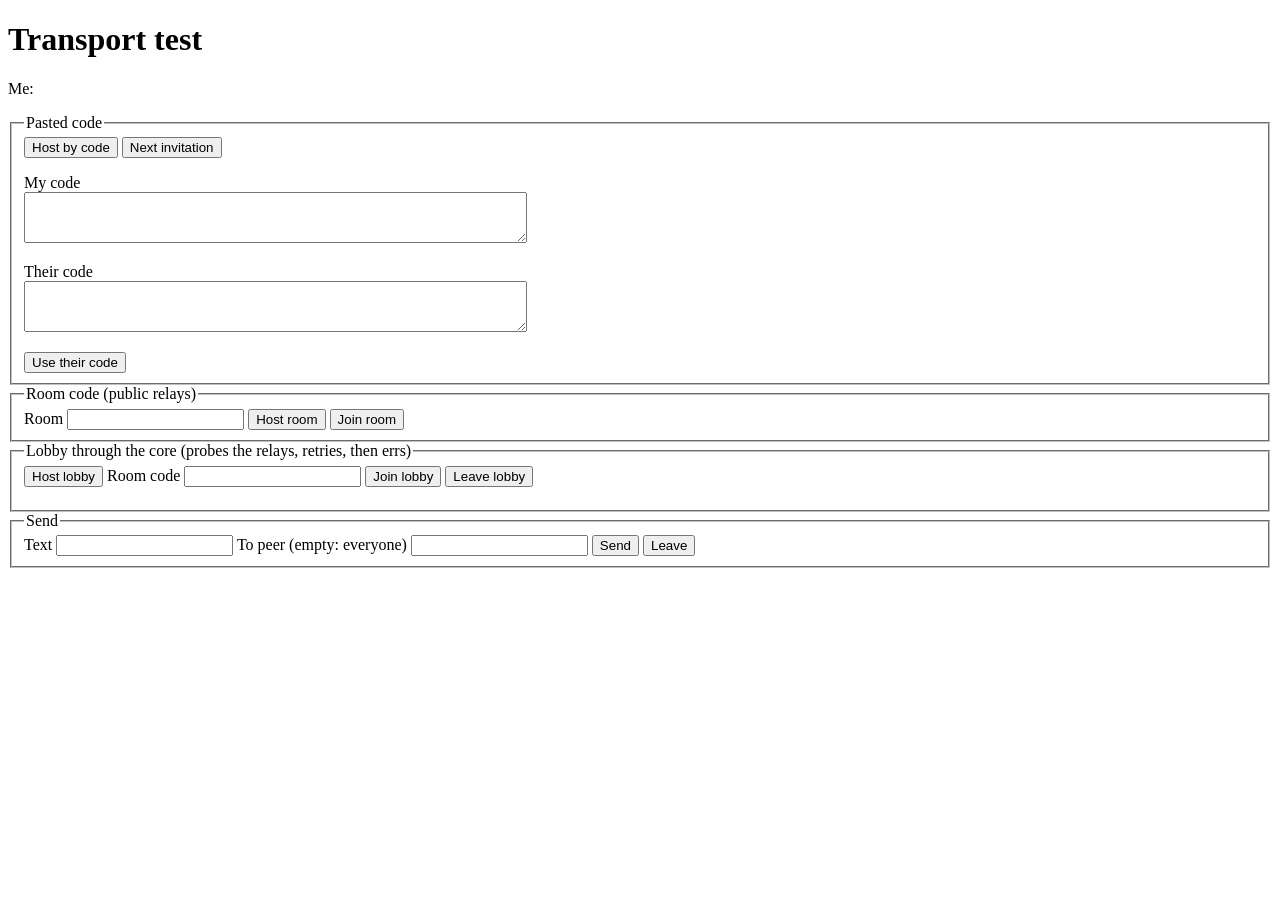
<file: nettest.html>
<!doctype html>
<html lang="en">
<head>
  <meta charset="utf-8">
  <meta name="viewport" content="width=device-width, initial-scale=1">
  <!-- The transport test page (copied from Crabble, Honey Hole, Ape Race and Mandible). Not linked from the game.
       The policy is index.html's, with connect-src adding the pinned Nostr
       relays from web/online-config.js (BUILDER-SPEC.md, D4 change). -->
  <meta http-equiv="Content-Security-Policy" content="default-src 'self'; script-src 'self' 'wasm-unsafe-eval'; connect-src 'self' wss://nos.lol wss://relay.ditto.pub wss://purplerelay.com wss://nostr.data.haus wss://relay.primal.net; style-src 'self'; img-src 'self' data:; object-src 'none'; base-uri 'none'; form-action 'none'">
  <title>Transport test</title>
</head>
<body data-ready="false">
  <main>
    <h1>Transport test</h1>
    <p>Me: <code id="me"></code></p>
    <fieldset>
      <legend>Pasted code</legend>
      <button id="host-code" type="button">Host by code</button>
      <button id="invite" type="button">Next invitation</button>
      <p><label>My code<br><textarea id="my-code" rows="3" cols="60" readonly></textarea></label></p>
      <p><label>Their code<br><textarea id="their-code" rows="3" cols="60"></textarea></label></p>
      <button id="use-code" type="button">Use their code</button>
    </fieldset>
    <fieldset>
      <legend>Room code (public relays)</legend>
      <label>Room <input id="room"></label>
      <button id="host-room" type="button">Host room</button>
      <button id="join-room" type="button">Join room</button>
    </fieldset>
    <fieldset>
      <legend>Lobby through the core (probes the relays, retries, then errs)</legend>
      <button id="host-lobby" type="button">Host lobby</button>
      <label>Room code <input id="lobby-code"></label>
      <button id="join-lobby" type="button">Join lobby</button>
      <button id="leave-lobby" type="button">Leave lobby</button>
      <pre id="view"></pre>
    </fieldset>
    <fieldset>
      <legend>Send</legend>
      <label>Text <input id="text"></label>
      <label>To peer (empty: everyone) <input id="to"></label>
      <button id="send" type="button">Send</button>
      <button id="leave" type="button">Leave</button>
    </fieldset>
    <p id="status" role="status"></p>
    <ol id="log"></ol>
  </main>
  <script type="module" src="nettest.js?v=1c0fff8a061c"></script>
</body>
</html>
</file>
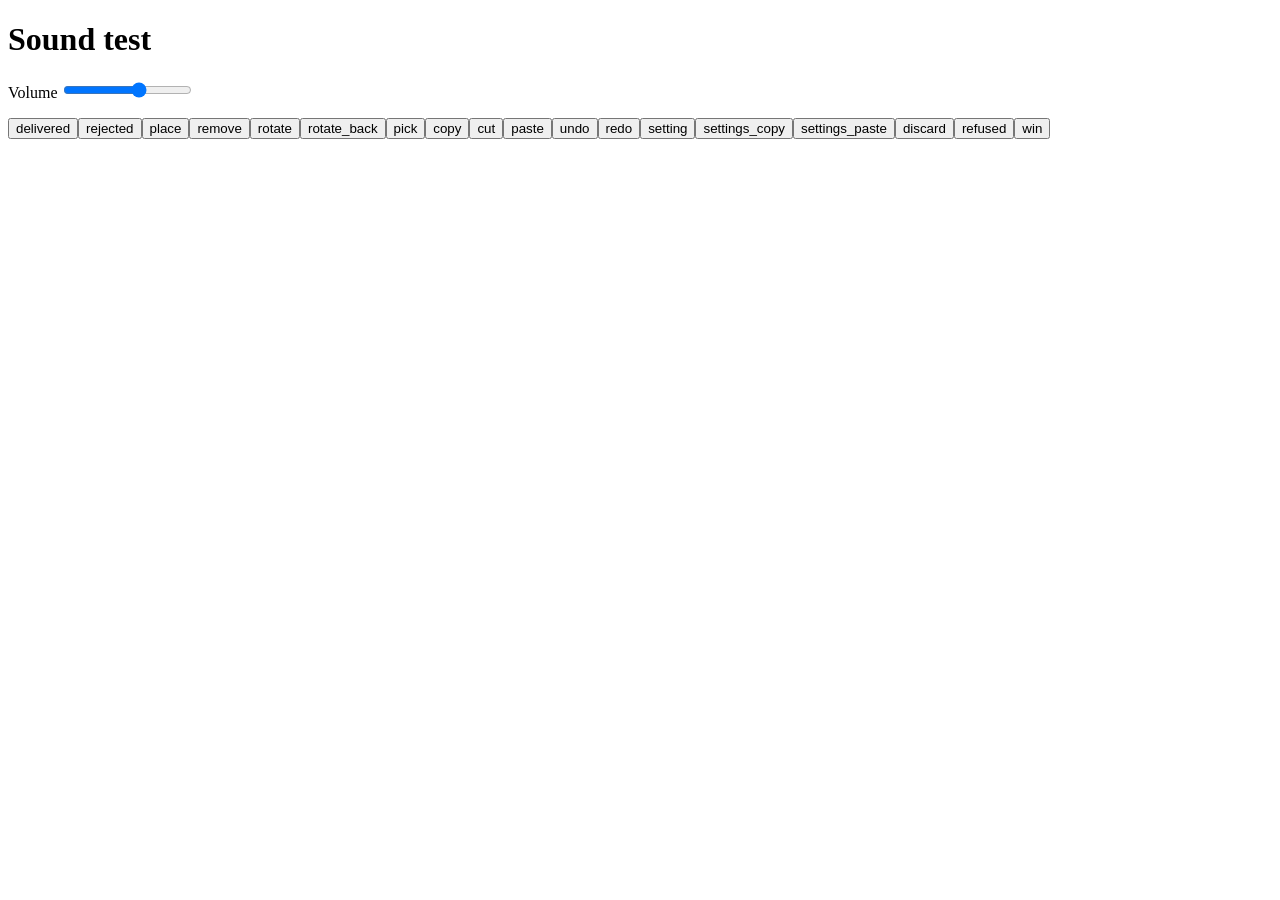
<file: sounds-test.html>
<!doctype html>
<html lang="en">
<head>
  <meta charset="utf-8">
  <meta name="viewport" content="width=device-width, initial-scale=1">
  <!-- The sound audition page: one button per event in data/sounds.json.
       A local tool, not linked from the game. The policy is index.html's. -->
  <meta http-equiv="Content-Security-Policy" content="default-src 'self'; script-src 'self' 'wasm-unsafe-eval'; connect-src 'self' wss://nos.lol wss://relay.ditto.pub wss://purplerelay.com wss://nostr.data.haus wss://relay.primal.net; style-src 'self'; img-src 'self' data:; object-src 'none'; base-uri 'none'; form-action 'none'">
  <title>Sound test</title>
</head>
<body>
  <main>
    <h1>Sound test</h1>
    <p><label>Volume <input id="volume" type="range" min="0" max="1" step="0.05" value="0.6"></label></p>
    <div id="buttons"></div>
  </main>
  <script type="module" src="sounds-test.js?v=1c0fff8a061c"></script>
</body>
</html>
</file>
